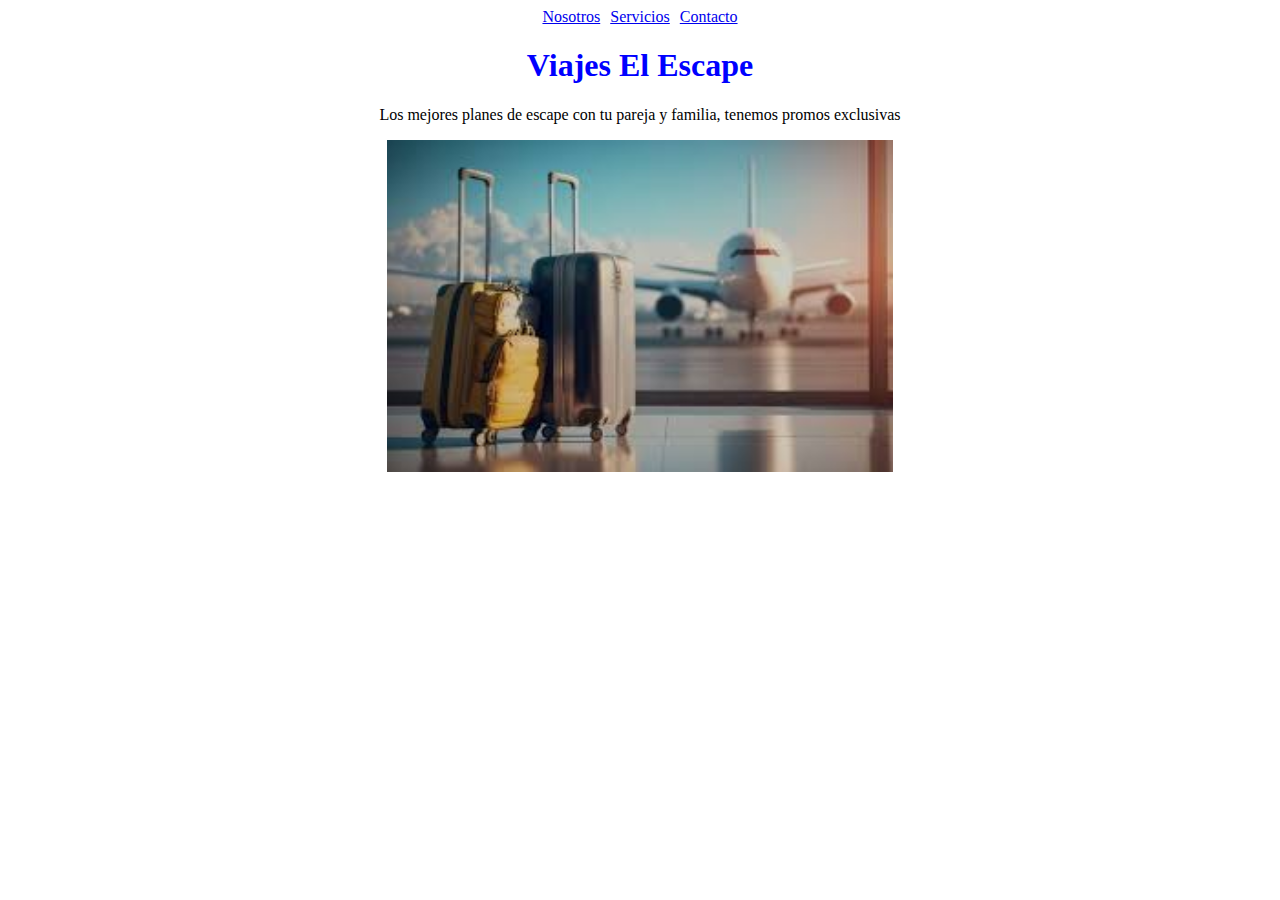
<file: viajes/index.html>
<!DOCTYPE html>
<html lang="en">
<head>
    <meta charset="UTF-8">
    <meta name="viewport" content="width=device-width, initial-scale=1.0">
    <title>Inicio - Viajes</title>
    <link rel="shortcut icon" href="imagenes/logo.webp" type="image/x-icon">
</head>
<body>
    <!-- <a href="servicios.html">ir a servicios</a> -->
    <!-- <a href="https://www.youtube.com/watch?v=vPJS2moVUFA">Youtube San Andres</a> -->
    <!-- <a href="">
        <img src="imagenes/caragena.jpg" width="10%">
    </a> -->
    <div style="display: flex; justify-content: center; gap: 10px;">
        <a href="nosotros.html">Nosotros</a>
        <a href="servicios.html">Servicios</a>
        <a href="contacto.html">Contacto</a>

        <!-- <a href="index.html">ir a inicio</a> -->

    </div>
    <div align="center">
        <h1 style="color: blue;">Viajes El Escape</h1>
        <p>Los mejores planes de escape con tu pareja y familia, tenemos promos exclusivas</p>
        <!-- imagen -->
        <img width="40%" src="imagenes/protada.jpg" alt="Portada de inicio">
    </div>
</body>
</html>
</file>
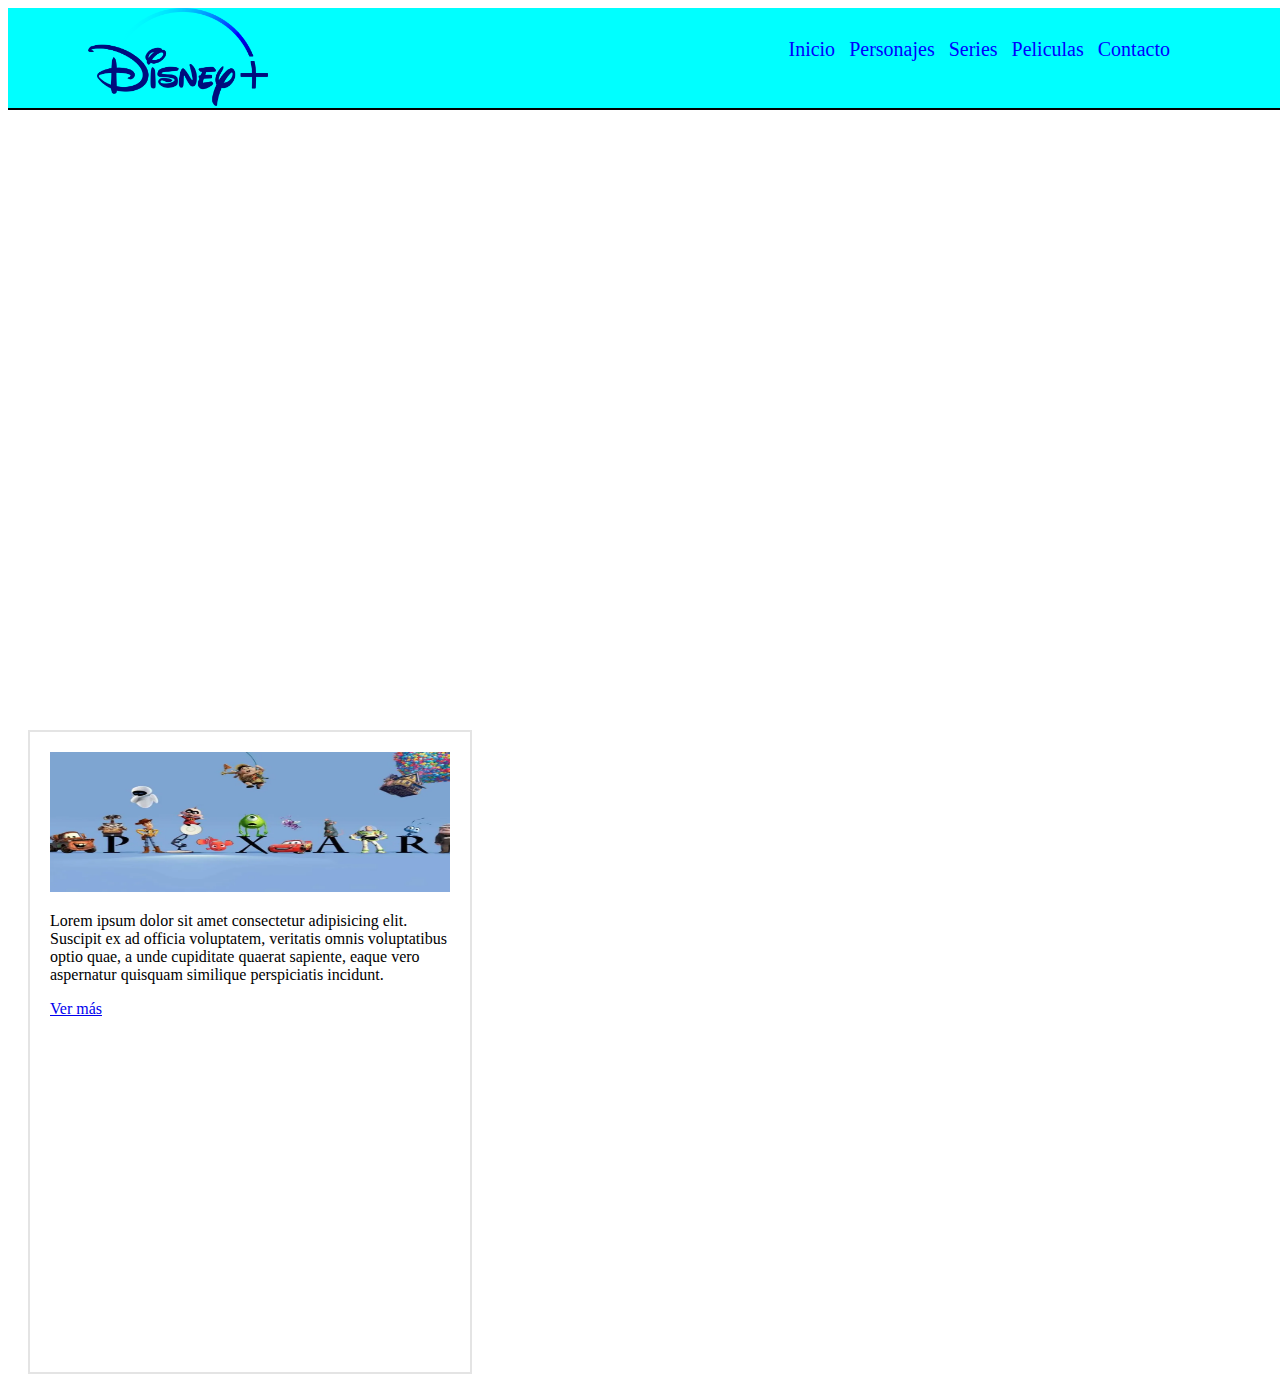
<file: ejercicios CSS/inicio.html>
<!DOCTYPE html>
<html lang="en">
<head>
    <meta charset="UTF-8">
    <meta name="viewport" content="width=device-width, initial-scale=1.0">
    <title>Ejercicio Practico</title>
    <link rel="stylesheet" href="estilos.css">
</head>
<body>
    <!-- Menu -->
    <div class="menu">
        <div class="logo">
            <img src="img/logo.webp" alt="logo">
        </div>
        <div class="enlaces">
            <ul>
                <li>Inicio</li>
                <li>Personajes</li>
                <li>Series</li>
                <li>Peliculas</li>
                <li>Contacto</li>
            </ul>
        </div>
    </div>
    <!-- Banner Pricipal -->
     <div class="Banner-Principal">
        <iframe src="https://www.youtube.com/embed/r5r_FS6wLhY?si=P-7pS-Dpw3odyxHA" title="YouTube video player" frameborder="0" allow="accelerometer; autoplay; clipboard-write; encrypted-media; gyroscope; picture-in-picture; web-share" referrerpolicy="strict-origin-when-cross-origin" allowfullscreen></iframe>
     </div>
     <!-- Personajes -->
      <div class="Personajes">
        <div class="tarjeta">
            <img src="img/personaje1.webp" alt="personaje1">
            <div>
                <p>
                    Lorem ipsum dolor sit amet consectetur adipisicing elit. Suscipit ex ad officia voluptatem, veritatis omnis voluptatibus optio quae, a unde cupiditate quaerat sapiente, eaque vero aspernatur quisquam similique perspiciatis incidunt.
                </p>
            </div>
            <a href="#">Ver más</a>
        </div>
      </div>
    
</body>
</html>
</file>
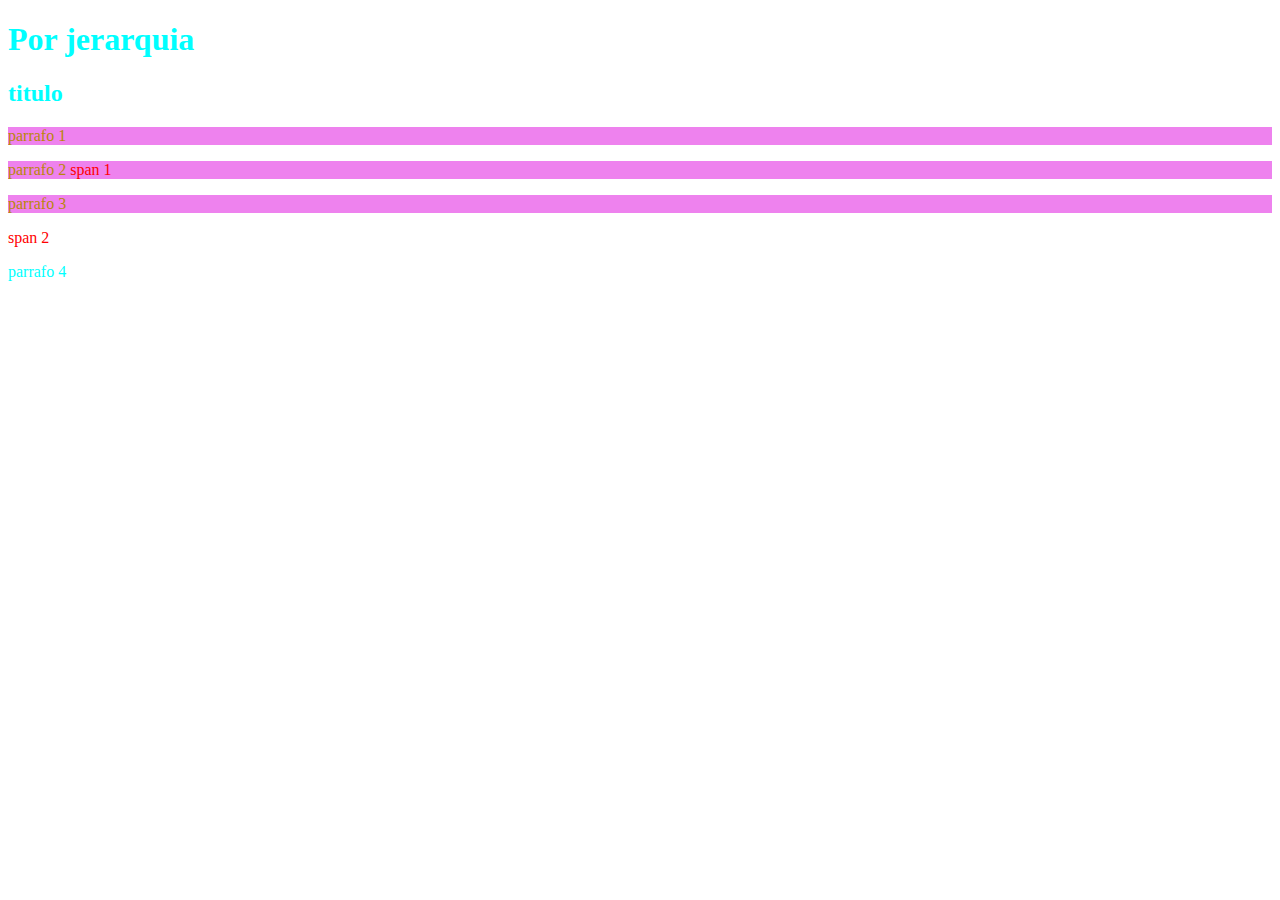
<file: intro.CSS/intro.html>
<!DOCTYPE html>
<html lang="en">
<head>
    <meta charset="UTF-8">
    <meta name="viewport" content="width=device-width, initial-scale=1.0">
    <title>Introducción a CSS</title>
    <!-- elazar el archivo de css externo -->
    <link rel="stylesheet" href="estilos.css">
</head>
<body>
    <!-- forma local interna
    <style>
        p{
            /* propiedad: valor */
            font-size: 50px;
            color: aqua;
        }
    </style>
    forma interna -->
    <!-- <h1 style="color: blue;">Titulo 1</h1> -->
    <!-- <p id="p1">parrafo 1</p> -->
    <!-- <span class="span1 alinear">parrafo span 1</span> -->
    <!-- <h2 class="span1">subtitulo</h2> --> 

    <div>
        <h1>Por jerarquia</h1>
        <h2>titulo</h2>
        <p>parrafo 1</p>
        <p>parrafo 2 
            <span>span 1 <p>parrafo 3</p> </span>
        </p>
        <div>
            <span>span 2
                <p>parrafo 4</p>
            </span>
        </div>
    </div>
</body>
</html>
</file>
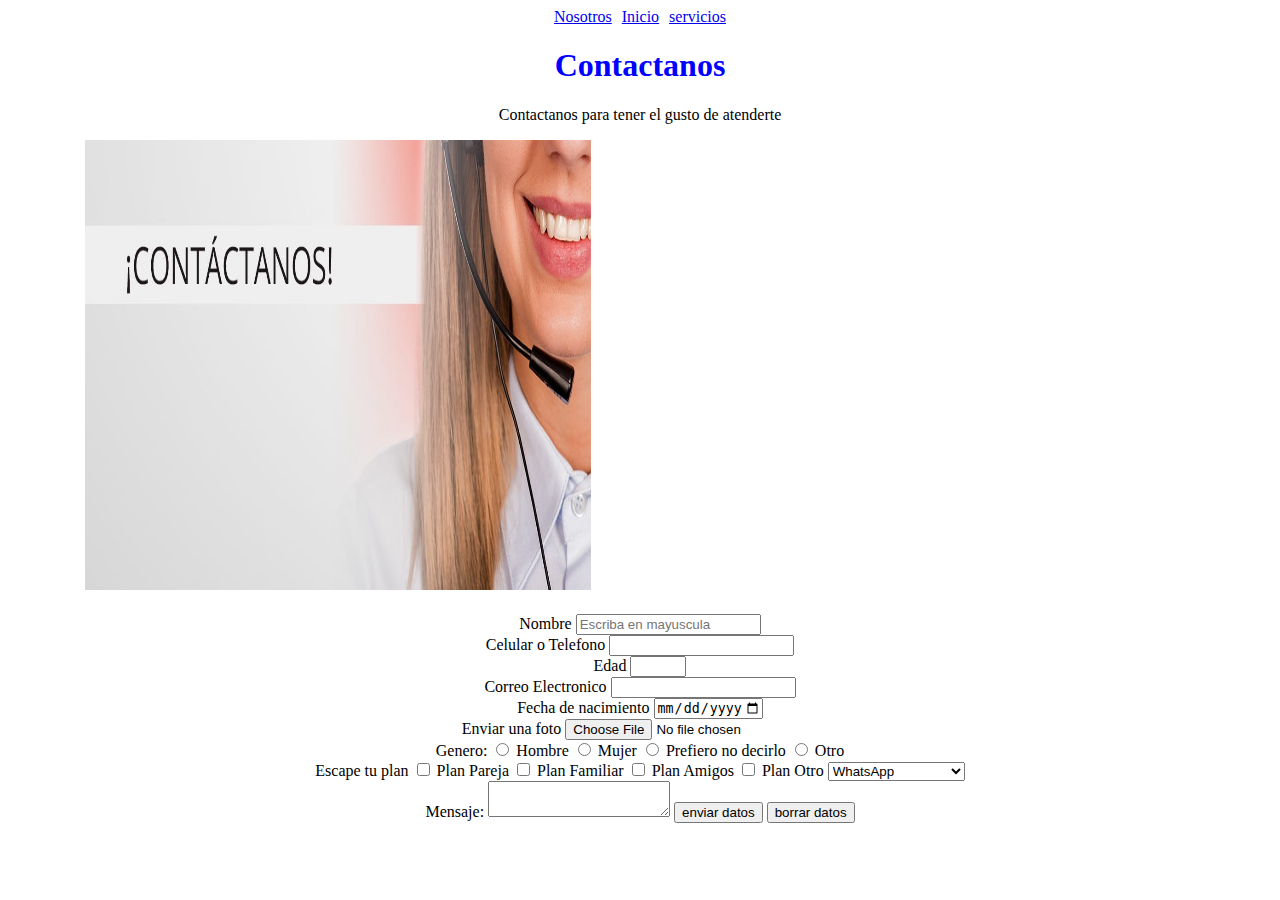
<file: viajes/contacto.html>
<!DOCTYPE html>
<html lang="en">
<head>
    <meta charset="UTF-8">
    <meta name="viewport" content="width=device-width, initial-scale=1.0">
    <title>contactanos - Viajes</title>
    <link rel="shortcut icon" href="imagenes/logo.webp" type="image/x-icon">
    
</head>
<body>
    <!-- <a href="servicios.html">ir a servicios</a> -->
    <!-- <a href="https://www.youtube.com/watch?v=vPJS2moVUFA">Youtube San Andres</a> -->
    <!-- <a href="">
        <img src="imagenes/caragena.jpg" width="10%">
    </a> -->
    
    <div style="display: flex; justify-content: center; gap: 10px;">
        <a href="nosotros.html">Nosotros</a>
        <a href="index.html">Inicio</a>
        <a href="servicios.html">servicios</a>

        <!-- <a href="index.html">ir a inicio</a> -->

    </div>
    <div align="center">
        <h1 style="color: blue;">Contactanos</h1>
        <p>Contactanos para tener el gusto de atenderte</p>
        <!-- imagen -->
        <img width="40%" height="450" src="imagenes/contactanos_1.jpg" alt="Contactanos">
        <iframe src="https://www.google.com/maps/embed?pb=!1m18!1m12!1m3!1d4472.098571883266!2d-75.61548271799529!3d6.261341381155589!2m3!1f0!2f0!3f0!3m2!1i1024!2i768!4f13.1!3m3!1m2!1s0x8e442be3a365ff2b%3A0x438aabbbcb9c81ab!2sWorld%20Lion%20Tours%20Agencia%20de%20Turismo!5e1!3m2!1ses-419!2sco!4v1738080762513!5m2!1ses-419!2sco" width="600" height="450" style="border:0;" allowfullscreen="" loading="lazy" referrerpolicy="no-referrer-when-downgrade"></iframe>
    </div>
        <div style="text-align: center; margin-top: 20px; margin-button: 20px;">
            <form>
                <label>Nombre</label>
                <input require name="nombreCliente" type="text" placeholder="Escriba en mayuscula"> <br>
                <label>Celular o Telefono</label>
                <input require type="tel"> <br>
                <label>Edad</label>
                <input require type="number" min="18" max="50"> <br>
                <label>Correo Electronico</label>
                <input require name="correo" type="email"> <br>
                <label>Fecha de nacimiento</label>
                <input type="date" min="1950-01-01" max="2006-12-31"> <br>
                <label>Enviar una foto</label>
                <input type="file" accept=".jpg, .png, .gif"> <br>
                <label> Genero:</label>
                <input type="radio" name="Genero" value="Hombre"> Hombre 
                <input type="radio" name="Genero" id="Mujer"> Mujer 
                <input type="radio" name="Genero" id="Prefiero no decirlo"> Prefiero no decirlo 
                <input type="radio" name="Genero" id="Otro"> Otro <br>
                <label>Escape tu plan</label>
                <input type="checkbox" name="Plan" value="Pareja"> Plan Pareja
                <input type="checkbox" name="Plan" value="Familiar"> Plan Familiar
                <input type="checkbox" name="Plan" value="Amigos"> Plan Amigos
                <input type="checkbox" name="Plan" value="Otro"> Plan Otro
                <select name="contacto">
                    <option value="WhatsApp">WhatsApp</option>
                    <option value="Telefono">Llamada Telefonica</option>
                    <option value="Mensajes">Mensajes de texto</option>
                    <option value="Correo">Correo</option>
                </select> <br>
                <label>Mensaje:</label>
                <textarea name="mensaje"></textarea>
                
                <button type="submit">enviar datos</button>
                <button require type="reset">borrar datos</button>

            </form>
        </div>

</body>
</html>
</file>
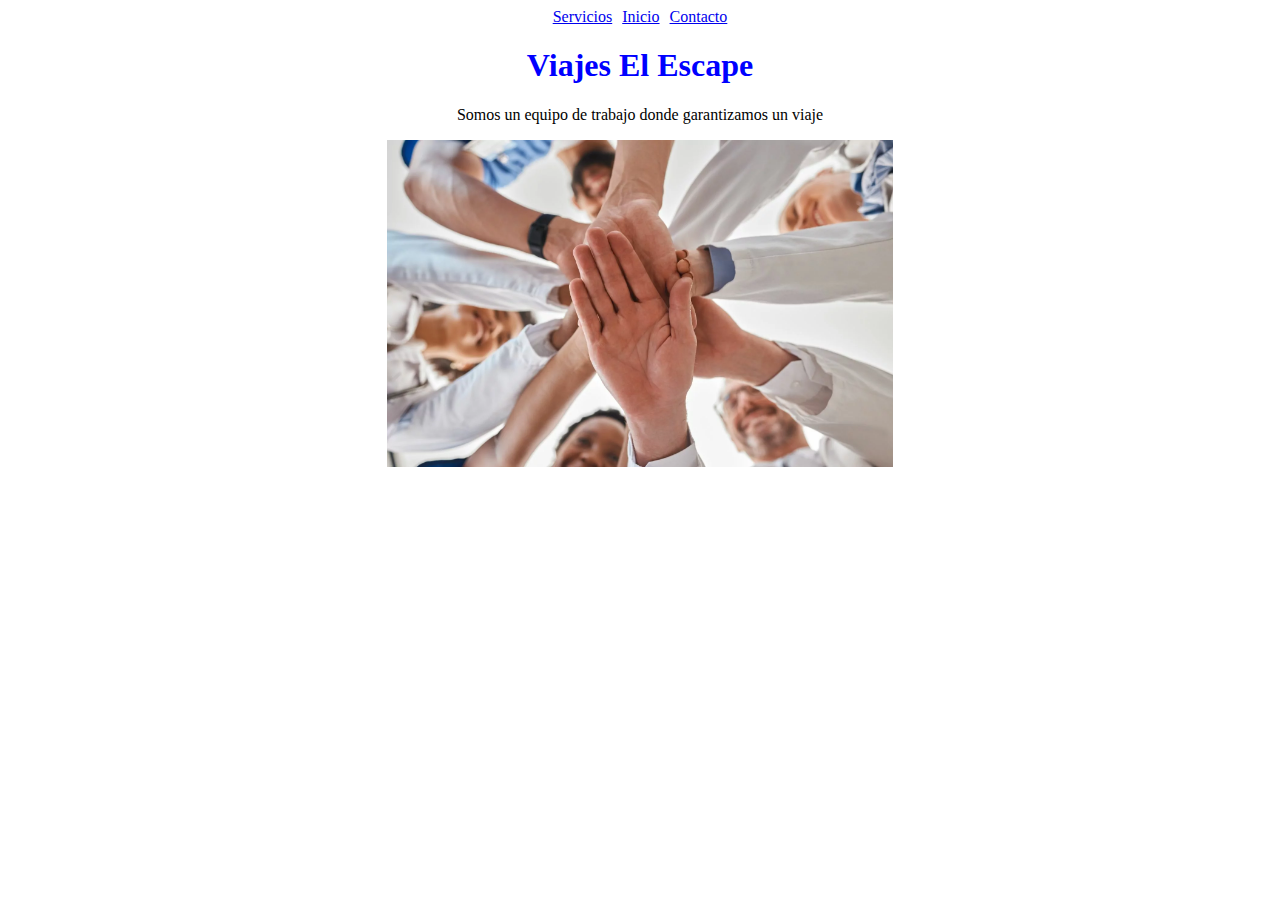
<file: viajes/nosotros.html>
<!DOCTYPE html>
<html lang="en">
<head>
    <meta charset="UTF-8">
    <meta name="viewport" content="width=device-width, initial-scale=1.0">
    <title>Nosotros- Viajes</title>
    <link rel="shortcut icon" href="imagenes/logo.webp" type="image/x-icon">
</head>
<body>
    <!-- <a href="servicios.html">ir a servicios</a> -->
    <!-- <a href="https://www.youtube.com/watch?v=vPJS2moVUFA">Youtube San Andres</a> -->
    <!-- <a href="">
        <img src="imagenes/caragena.jpg" width="10%">
    </a> -->
    <div style="display: flex; justify-content: center; gap: 10px;">
        <a href="servicios.html">Servicios</a>
        <a href="inicio.html">Inicio</a>
        <a href="contacto.html">Contacto</a>

        <!-- <a href="index.html">ir a inicio</a> -->

    </div>
    <div align="center">
        <h1 style="color: blue;">Viajes El Escape</h1>
        <p>Somos un equipo de trabajo donde garantizamos un viaje </p>
        <!-- imagen -->
        <img width="40%" src="imagenes/equipodetrabajo.webp" alt="Nosotros">
        <br>
        <iframe  width="50%" height="300px" src="https://es.wikipedia.org/wiki/Wikipedia:Portada" frameborder="0"></iframe>
    </div>
</body>
</html>
</file>
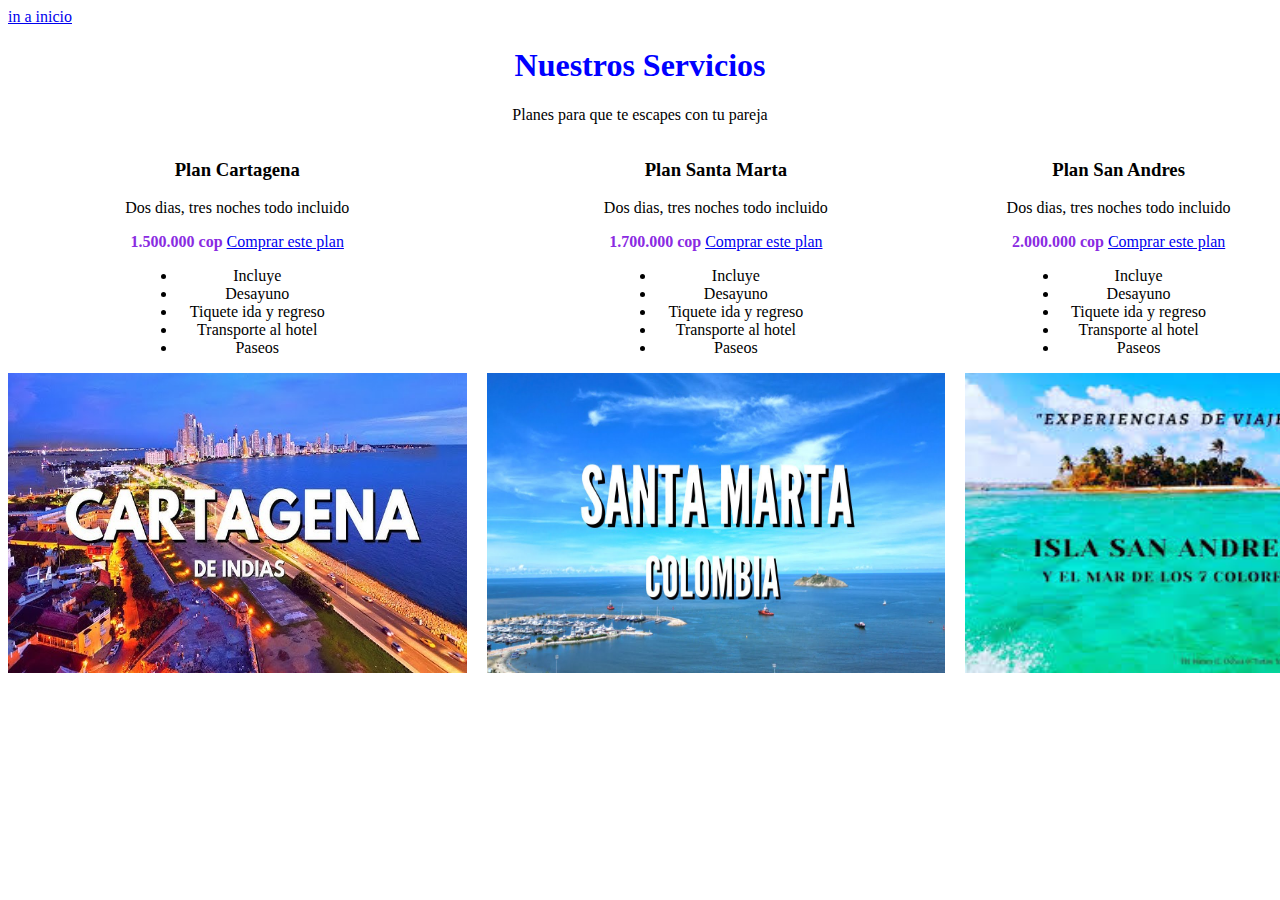
<file: viajes/servicios.html>
<!DOCTYPE html>
<html lang="en">
<head>
    <meta charset="UTF-8">
    <meta name="viewport" content="width=device-width, initial-scale=1.0">
    <title>Servicios - Viajes</title>
    <link rel="shortcut icon" href="imagenes/logo.webp" type="image/x-icon">
</head>
<body>
    <a href="index.html">in a inicio</a>
    <div align="center">
        <h1 style="color: blue;">Nuestros Servicios</h1>
        <p>Planes para que te escapes con tu pareja</p>
        <!-- imagen -->
        <div align="center" style="display: flex; justify-content: center; gap: 20px;">
            <div>
                <h3>Plan Cartagena</h3>
                <p>Dos dias, tres noches todo incluido</p>
                <b style="color: blueviolet;">1.500.000 cop</b>
                <a href="Planes/cartagena.html"> Comprar este plan </a>
                <div style="width: 200px;">
                    <ul>
                        <li>Incluye</li>
                        <li>Desayuno</li>
                        <li>Tiquete ida y regreso</li>
                        <li>Transporte al hotel</li>
                        <li>Paseos</li>
                    </ul>
                </div>
                <img src="imagenes/caragena.jpg" width="100%" height="300px">
            </div>
            <div>
                <h3>Plan Santa Marta</h3>
                <p>Dos dias, tres noches todo incluido</p>
                <b style="color: blueviolet;">1.700.000 cop</b>
                <a href="Planes/santamarta.html"> Comprar este plan </a>
                <div style="width: 200px;">
                    <ul>
                        <li>Incluye</li>
                        <li>Desayuno</li>
                        <li>Tiquete ida y regreso</li>
                        <li>Transporte al hotel</li>
                        <li>Paseos</li>
                    </ul>
                </div>
                <img src="imagenes/santamarta.jpg" width="100%" height="300px">
            </div>
            <div>
                <h3>Plan San Andres</h3>
                <p>Dos dias, tres noches todo incluido</p>
                <b style="color: blueviolet;">2.000.000 cop</b>
                <a href="Planes/sanandres.html"> Comprar este plan </a>
                <div style="width: 200px;">
                    <ul>
                        <li>Incluye</li>
                        <li>Desayuno</li>
                        <li>Tiquete ida y regreso</li>
                        <li>Transporte al hotel</li>
                        <li>Paseos</li>
                    </ul>
                </div>
                <img src="imagenes/sanandres.jpg" width="130%" height="300px">
            </div>
        </div>
    </div>
</body>
</html>
</file>
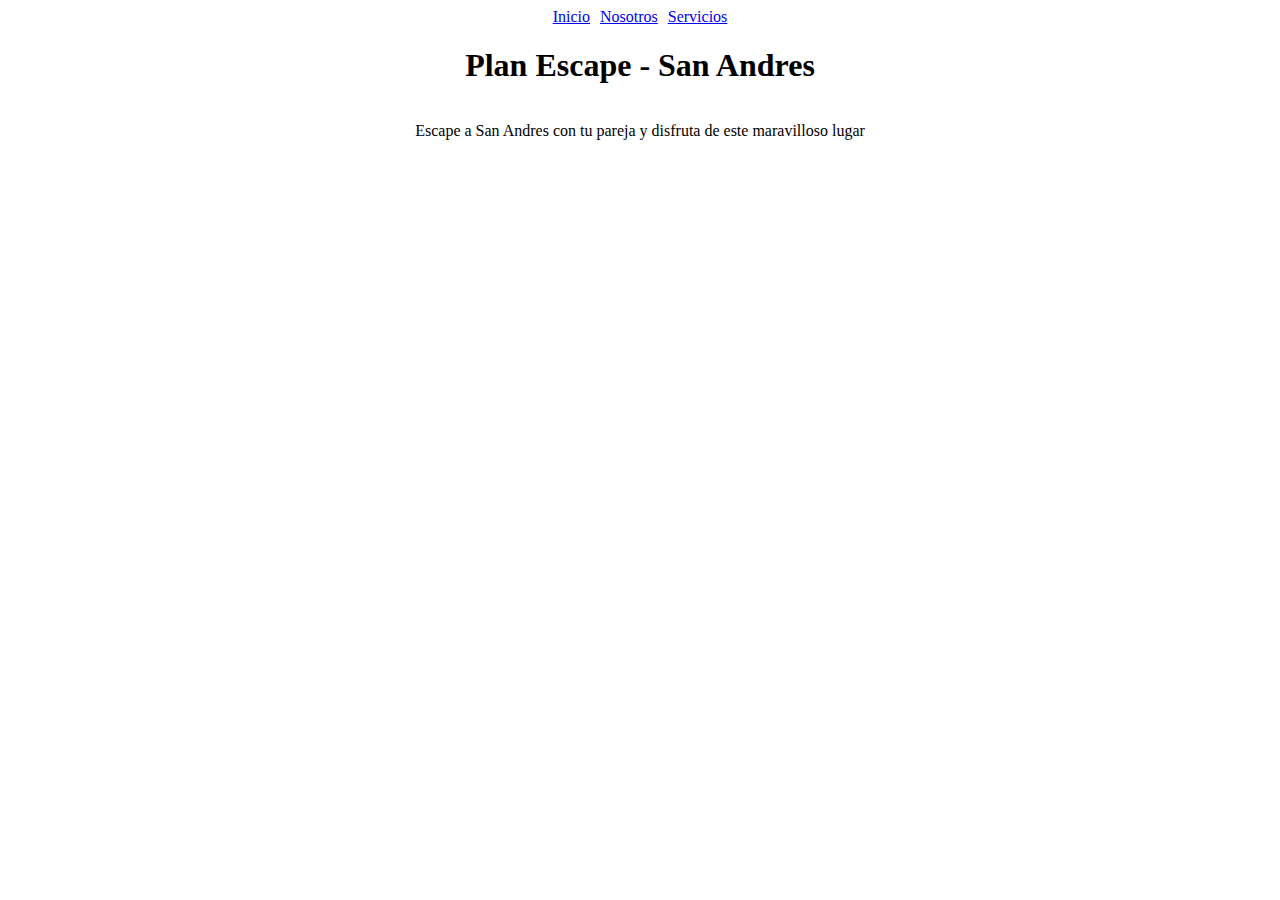
<file: viajes/Planes/sanandres.html>
<!DOCTYPE html>
<html lang="en">
<head>
    <meta charset="UTF-8">
    <meta name="viewport" content="width=device-width, initial-scale=1.0">
    <title>San Andres - Viajes</title>
    <link rel="shortcut icon" href="../imagenes/logo.webp" type="image/x-icon">
</head>
<body>
    <div style="display: flex; justify-content: center; gap: 10px;">
        <a href="../index.html">Inicio</a>
        <a href="../nosotros.html">Nosotros</a>
        <a href="../servicios.html">Servicios</a>


    </div>
    <div style="display: flex; justify-content: center; flex-direction: column; align-items: center;">
    <h1>Plan Escape - San Andres</h1>
    <p>Escape a San Andres con tu pareja y disfruta de este maravilloso lugar</p>
    <iframe width="560" height="315" src="https://www.youtube.com/embed/vPJS2moVUFA?si=d_qa6jZHxmkfA9i8" title="YouTube video player" frameborder="0" allow="accelerometer; autoplay; clipboard-write; encrypted-media; gyroscope; picture-in-picture; web-share" referrerpolicy="strict-origin-when-cross-origin" allowfullscreen></iframe>

    </div>
</body>
</html>
</file>
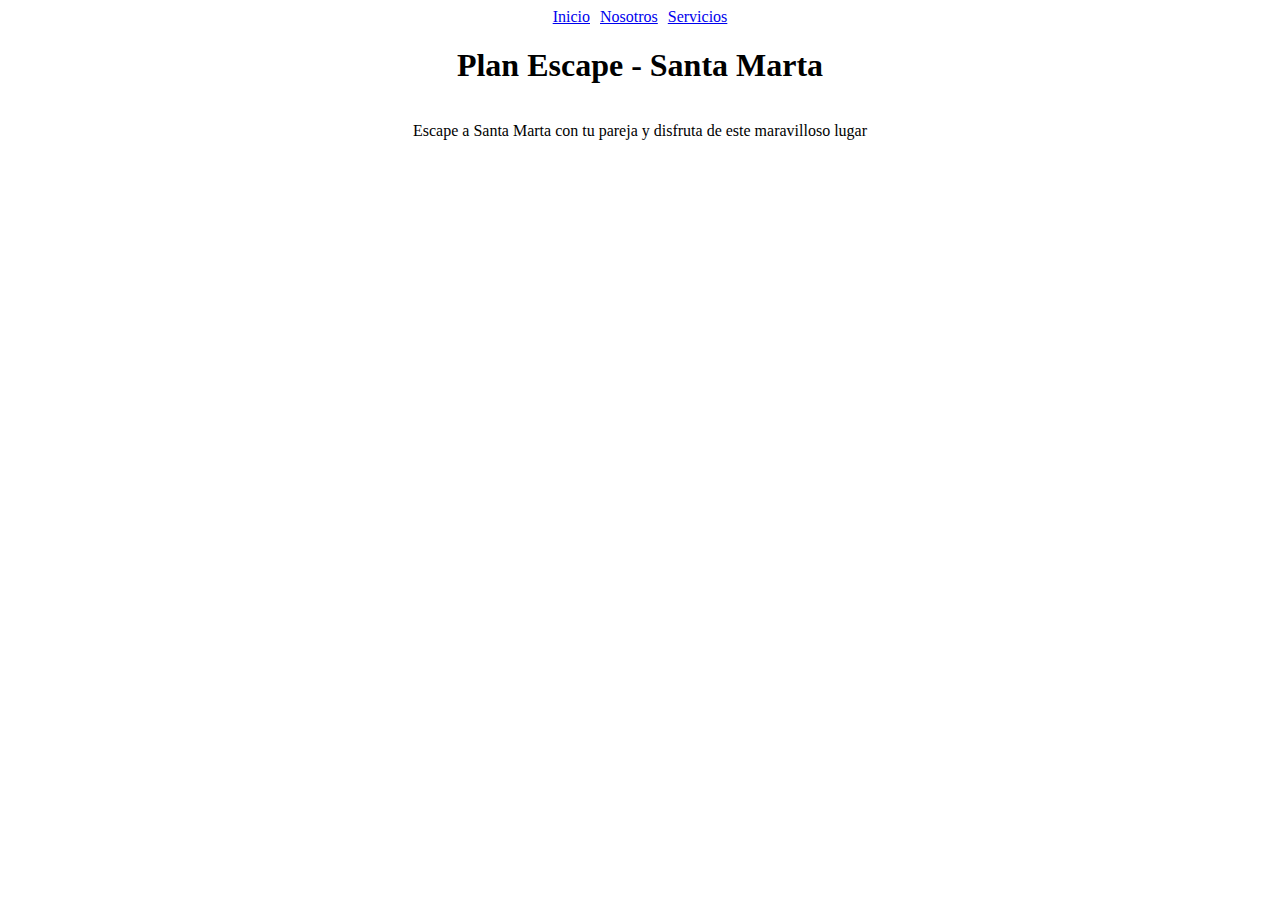
<file: viajes/Planes/santamarta.html>
<!DOCTYPE html>
<html lang="en">
<head>
    <meta charset="UTF-8">
    <meta name="viewport" content="width=device-width, initial-scale=1.0">
    <title>Santa Marta - Viajes</title>
    <link rel="shortcut icon" href="../imagenes/logo.webp" type="image/x-icon">
</head>
<body>
    <div style="display: flex; justify-content: center; gap: 10px;">
        <a href="../index.html">Inicio</a>
        <a href="../nosotros.html">Nosotros</a>
        <a href="../servicios.html">Servicios</a>


    </div>
    <div style="display: flex; justify-content: center; flex-direction: column; align-items: center;">
    <h1>Plan Escape - Santa Marta</h1>
    <p>Escape a Santa Marta con tu pareja y disfruta de este maravilloso lugar</p>
    <iframe width="560" height="315" src="https://www.youtube.com/embed/bC669X5e9kY?si=l6z4likpL1-pjFTL" title="YouTube video player" frameborder="0" allow="accelerometer; autoplay; clipboard-write; encrypted-media; gyroscope; picture-in-picture; web-share" referrerpolicy="strict-origin-when-cross-origin" allowfullscreen></iframe>

    </div>
</body>
</html>
</file>
<file: ejercicios CSS/estilos.css>
.menu  {
    display: flex;
    background-color: aqua;
    width: 100%;
    height: 100px;
    border-bottom: 2px solid black;
    padding-left: 80px;
    padding-right: 80px;
}
.logo > img{
    width: 180px;
}
.enlaces > ul{
    list-style: none;
    margin-top: 30px;
    position: absolute;
    right: 100px;
}
.enlaces > ul > li{
    display: inline-block;
    color: blue;
    font-size: 20px;
    margin-right: 10px;
}
.logo, .enlaces{
    display: inline-block;
}
.logo{
    width: 20%;
}
.enlaces{
    width: 80%;
}
.Banner-Principal{
    width: 100%;
    height: 600px;
}
.Banner-Principal > iframe{
    width: 100%;
    height: 100%;
}  
.Personajes{
    width: 100%;
    height: auto;
}
.tarjeta{
    width: 400px;
    height: 600px;
    border: 2px solid rgba(216, 216, 216, 0.69);
    padding: 20px;
    margin: 20px;
}
.tarjeta img{
    width: 100%;
    height: 140px;
}
</file>
<file: intro.CSS/estilos.css>
/* selectores por nombre
span{
    background-color: brown;
}
h2{
    color: aquamarine;
}
/* selectores por clase (.) */
/* .span1{
    font-size: 30px;
    background-color: beige;
} */
/* .alinear{
    display: block;
    text-align: right;
} */
/* selectores por id */
/* #p1{
    color: blueviolet;
    font-weight: bold;
}  */

/* po jerarquia (>) hijo directo */
/* div > p{
    color: red;
} */
/* por jerarquia (espacio) hijo indirecto */
/* div p{
    color: blue;
} */
/* por adyacentes (+) primer hermano */
div > h2 +p+ p{
    color: darkgoldenrod;
    background-color: violet;
}
/* por adyacentes (~) todos hermanos */
div > h2 ~ p{
    color: darkgoldenrod;
    background-color: violet;
}
/* por todo(*) */
/* forma 1 */
* *{
    color: aqua;
}
/* forma 2 */
div * span{
    color: red;
}
</file>
